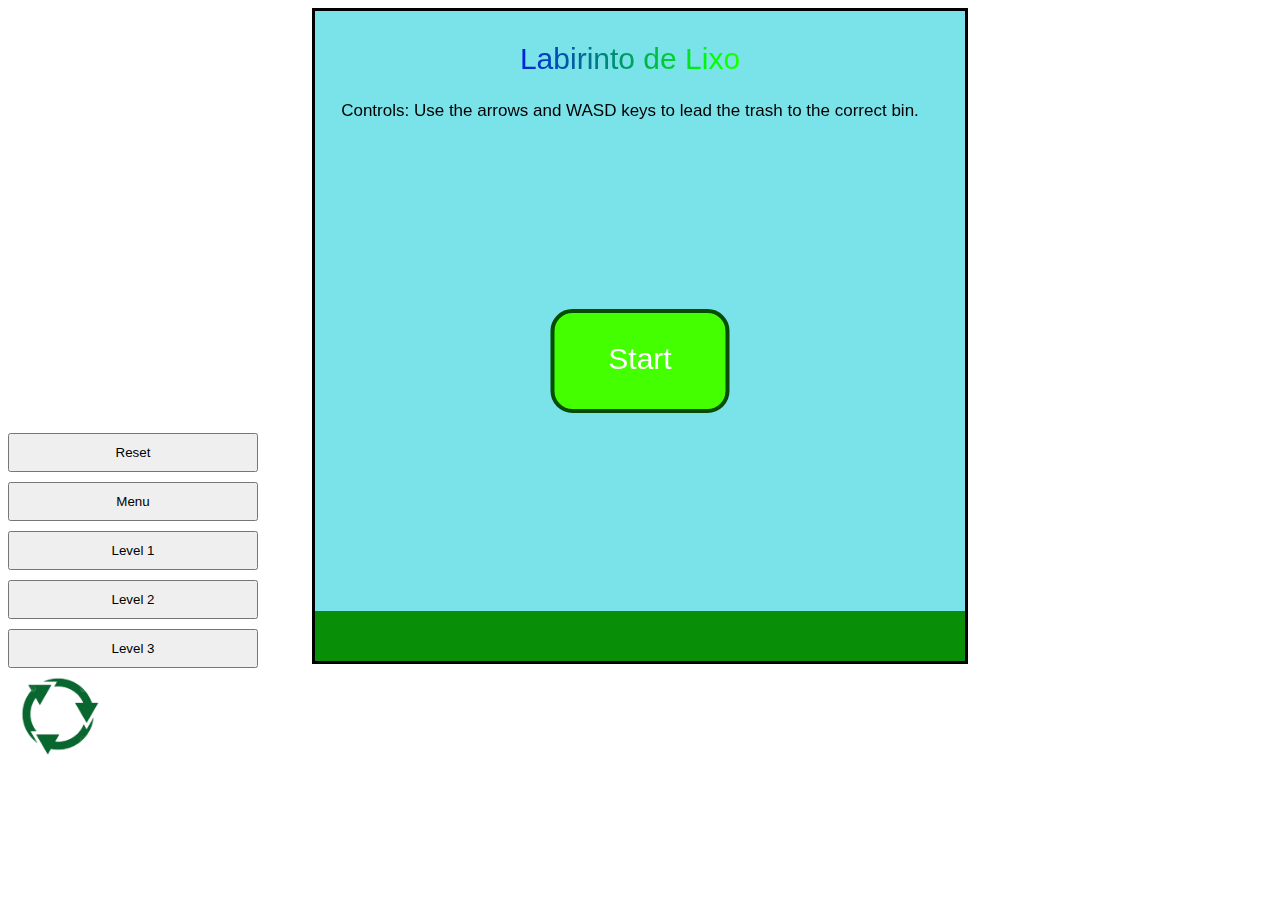
<file: index.htm>
<!DOCTYPE html>
<html lang="en">
<head>
    <meta charset="UTF-8">
    <meta name="viewport" content="width=device-width, initial-scale=1.0">
    <title>Jogo de Sustentabilidade</title>
    <link rel="stylesheet" href="/css/index.css">
</head>
<body>
        <canvas id="myCanvas" width="650" height="650" style="border:3px solid #000000;"></canvas>

    <img id="spin-cycle" src="/img/recycling.png" width="100"/>

    <div class="button-container">
     <button class="validbtn" id="Reset">Reset</button>
     <button class="validbtn" id="MenuBtn">Menu</button>
     <button class="validbtn" id="maze1">Level 1</button>
     <button class="invalidbtn" id="maze2">Level 2</button>
     <button class="invalidbtn" id="maze3">Level 3</button>
    </div>
   
    <p><br> <br> <br> </p>
<!--<div class="repeat-bounce"></div>-->
<script src="/js/index.js"></script>
</html>
</file>
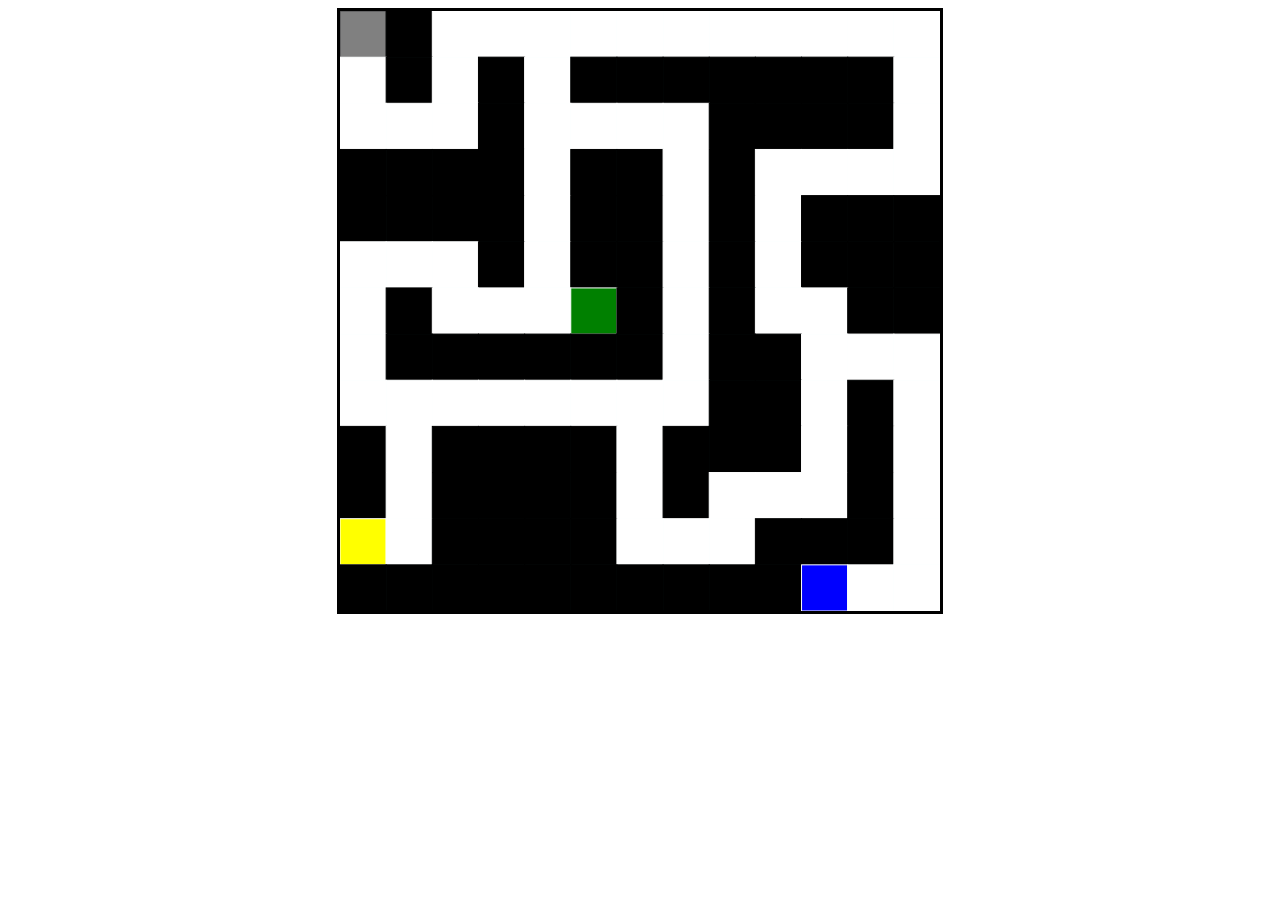
<file: LabirintoTeste1.htm>
<!DOCTYPE html>
<html lang="en">
<head>
    <meta charset="UTF-8">
    <meta name="viewport" content="width=device-width, initial-scale=1.0">
    <title>teste labirinto</title>
    <link rel="stylesheet" href="css/index.css">
</head>
<body>
    <canvas id="myCanvas" width="700" height="500" style="border:3px solid #000000;">

    </canvas>
</body>
<script src="LabirintoTeste1.js"></script>
</html>
</file>
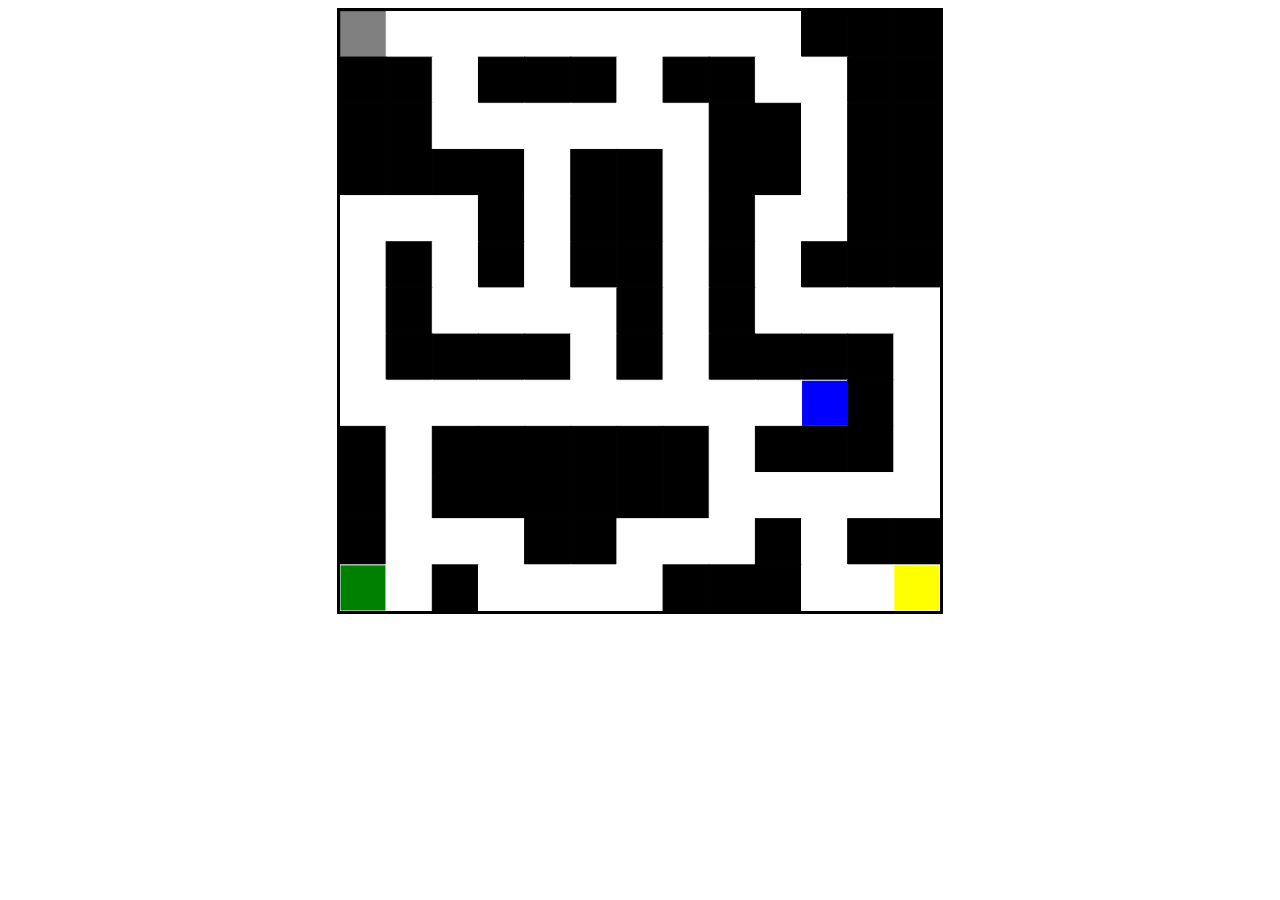
<file: LabirintoTeste2.htm>
<!DOCTYPE html>
<html lang="en">
<head>
    <meta charset="UTF-8">
    <meta name="viewport" content="width=device-width, initial-scale=1.0">
    <title>teste labirinto</title>
    <link rel="stylesheet" href="css/index.css">
</head>
<body>
    <canvas id="myCanvas" width="700" height="500" style="border:3px solid #000000;">

    </canvas>
</body>
<script src="LabirintoTeste2.js"></script>
</html>
</file>
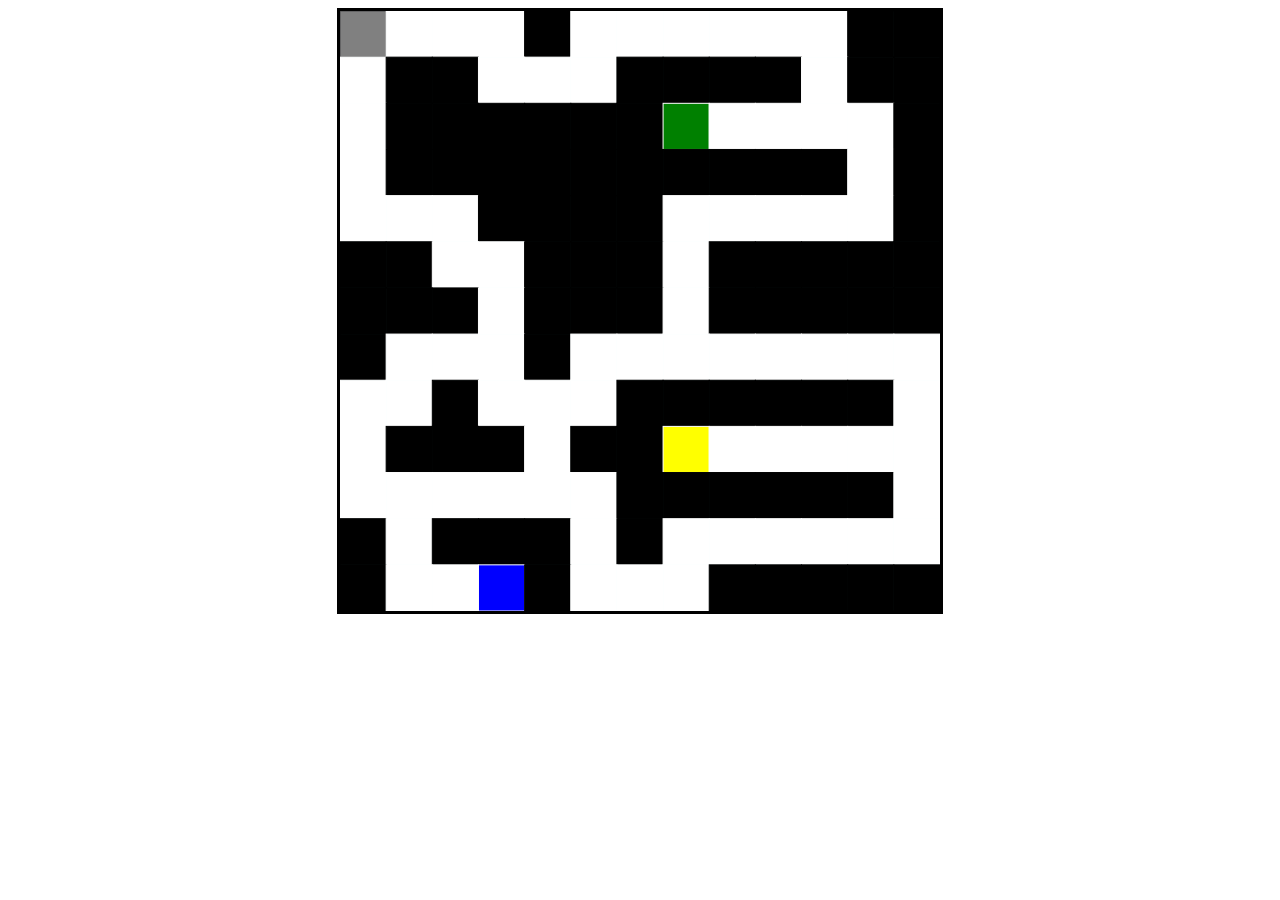
<file: LabirintoTeste3.htm>
<!DOCTYPE html>
<html lang="en">
<head>
    <meta charset="UTF-8">
    <meta name="viewport" content="width=device-width, initial-scale=1.0">
    <title>teste labirinto</title>
    <link rel="stylesheet" href="css/index.css">
</head>
<body>
    <canvas id="myCanvas" width="700" height="500" style="border:3px solid #000000;">

    </canvas>
</body>
<script src="LabirintoTeste3.js"></script>
</html>
</file>
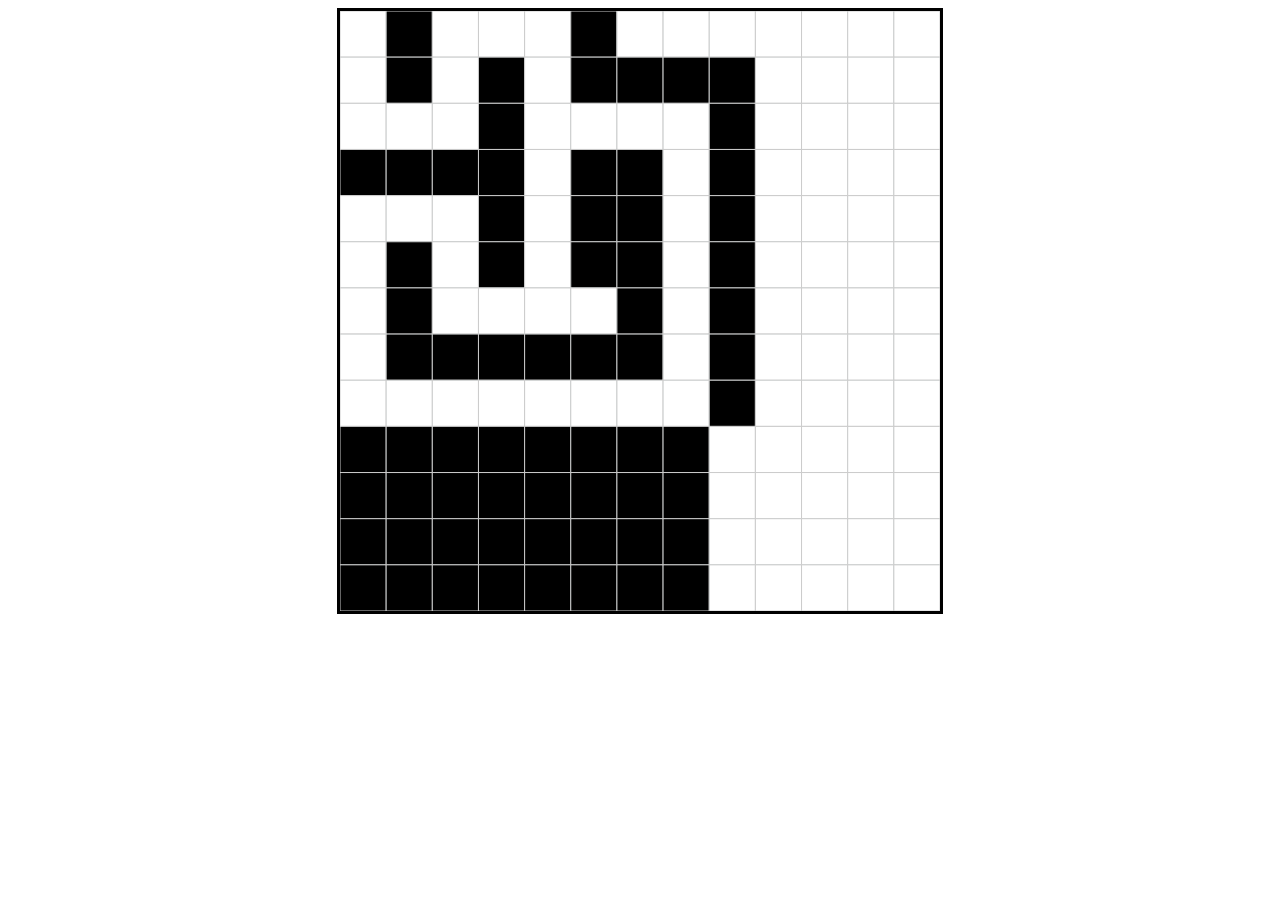
<file: teste de labirinto.htm>
<!DOCTYPE html>
<html lang="en">
<head>
    <meta charset="UTF-8">
    <meta name="viewport" content="width=device-width, initial-scale=1.0">
    <title>teste labirinto</title>
    <link rel="stylesheet" href="css/index.css">
</head>
<body>
    <canvas id="myCanvas" width="700" height="500" style="border:3px solid #000000;">

    </canvas>
</body>
<script src="teste de labirinto.js"></script>
</html>
</file>
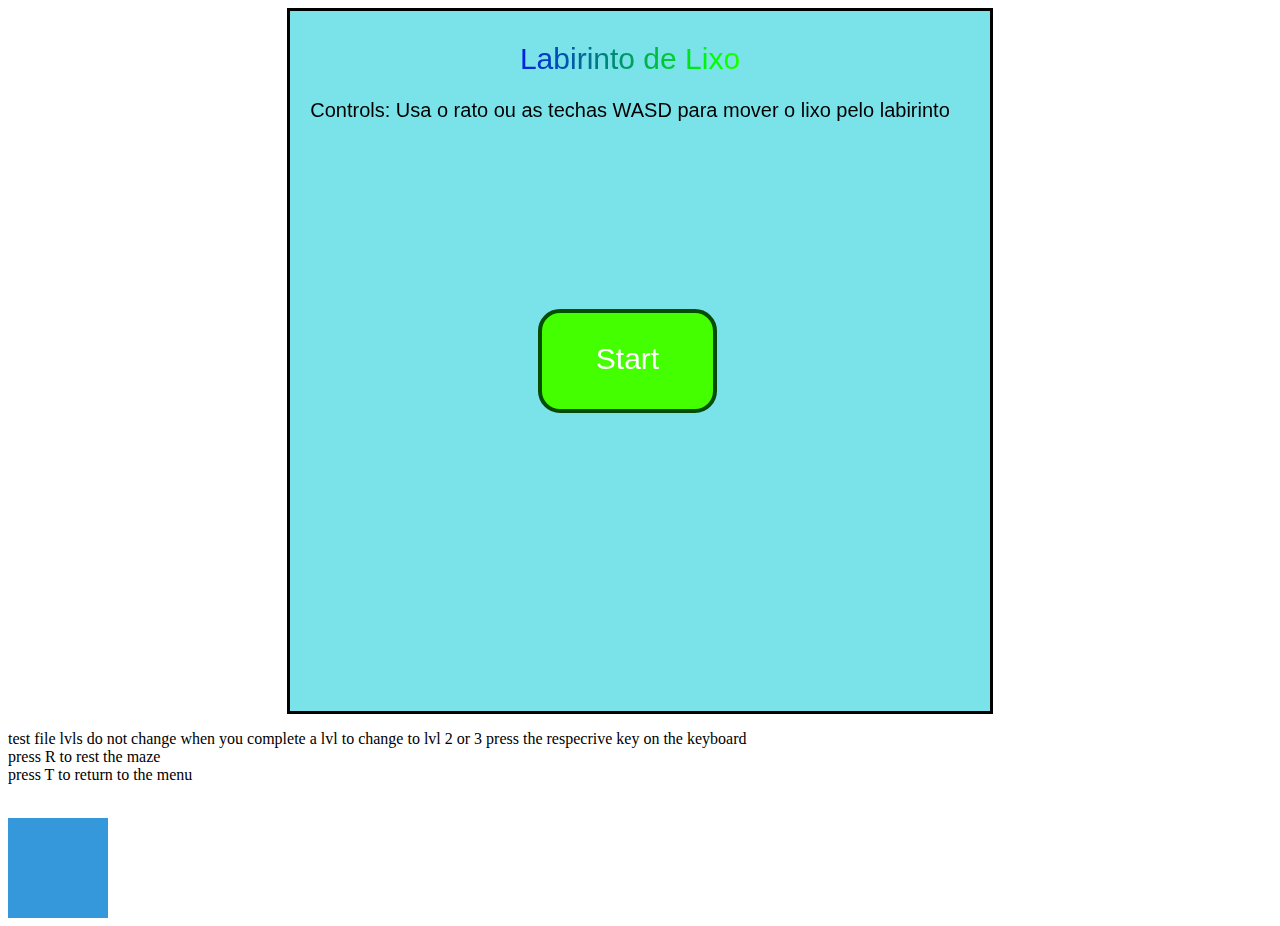
<file: teste.htm>
<!DOCTYPE html>
<html lang="en">
<head>
    <meta charset="UTF-8">
    <meta name="viewport" content="width=device-width, initial-scale=1.0">
    <title>Jogo de Sustentabilidade</title>
    <link rel="stylesheet" href="/css/index.css">
</head>
<body>
    <canvas id="myCanvas" width="700" height="700" style="border:3px solid #000000;">

    </canvas>
    <p>test file lvls do not change when you complete a lvl to change to lvl 2 or 3 press the respecrive key on the keyboard
    <br>press R to rest the maze
    <br>press T to return to the menu
    <br> <br>
    </p>
</body>
<div class="repeat-bounce"></div>
<script src="teste.js"></script>
</html>
</file>
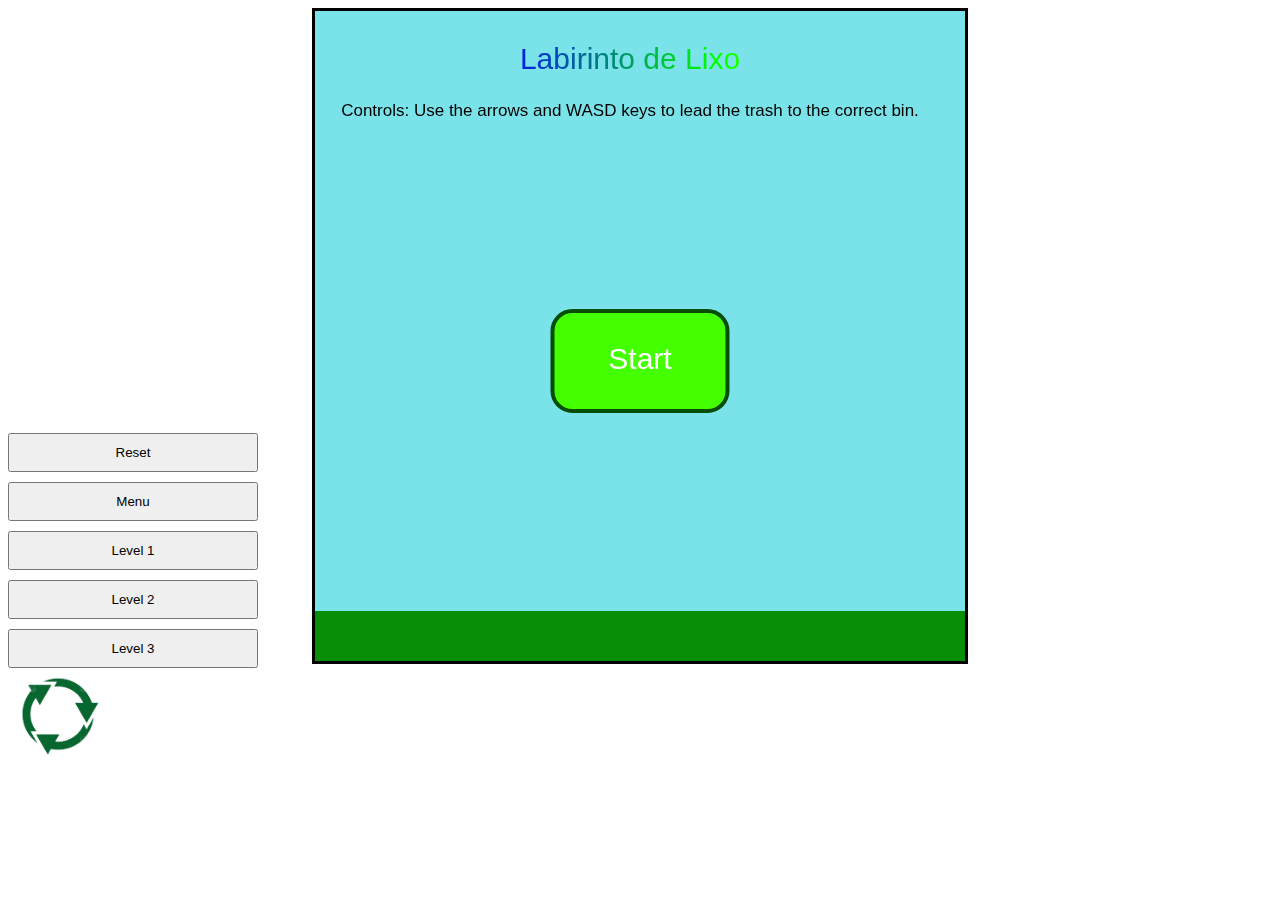
<file: teste2.html>
<!DOCTYPE html>
<html lang="en">
<head>
    <meta charset="UTF-8">
    <meta name="viewport" content="width=device-width, initial-scale=1.0">
    <title>Jogo de Sustentabilidade</title>
    <link rel="stylesheet" href="/css/index.css">
</head>
<body>
        <canvas id="myCanvas" width="650" height="650" style="border:3px solid #000000;"></canvas>

    <img id="spin-cycle" src="/img/recycling.png" width="100"/>

    <div class="button-container">
     <button class="validbtn" id="Reset">Reset</button>
     <button class="validbtn" id="MenuBtn">Menu</button>
     <button class="validbtn" id="maze1">Level 1</button>
     <button class="invalidbtn" id="maze2">Level 2</button>
     <button class="invalidbtn" id="maze3">Level 3</button>
    </div>
   
    <p><br> <br> <br> </p>
<!--<div class="repeat-bounce"></div>-->
<script src="teste2.js"></script>
</html>
</file>
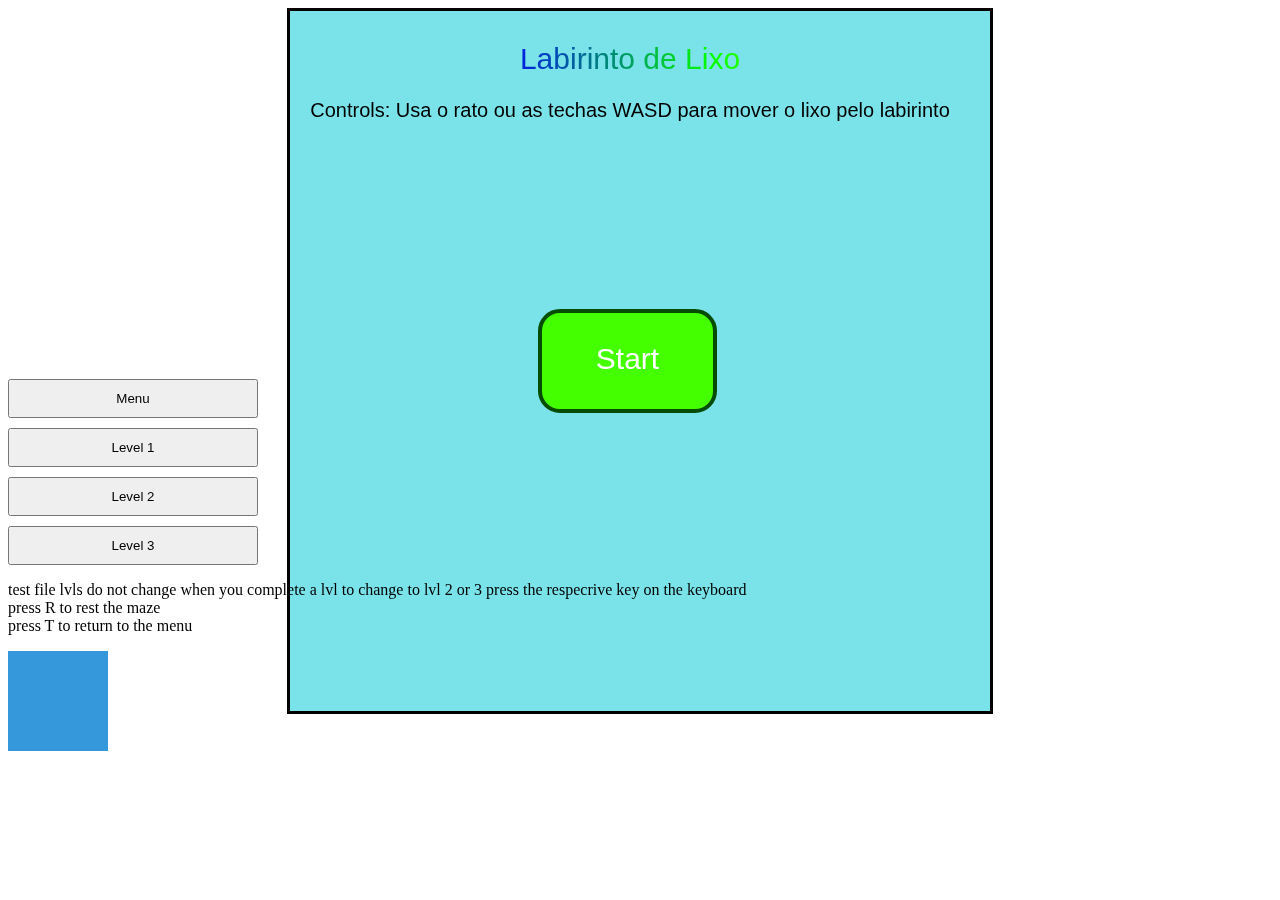
<file: folhas de teste/teste.htm>
<!DOCTYPE html>
<html lang="en">
<head>
    <meta charset="UTF-8">
    <meta name="viewport" content="width=device-width, initial-scale=1.0">
    <title>Jogo de Sustentabilidade</title>
    <link rel="stylesheet" href="/css/index.css">
</head>
<body>
    <canvas id="myCanvas" width="700" height="700" style="border:3px solid #000000;">

    </canvas>
    <div class="button-container">
     <button id="MenuBtn">Menu</button>
     <button id="maze">Level 1</button>
     <button id="maze2">Level 2</button>
     <button id="maze3">Level 3</button>
    </div>
    <p>test file lvls do not change when you complete a lvl to change to lvl 2 or 3 press the respecrive key on the keyboard
    <br>press R to rest the maze
    <br>press T to return to the menu
    </p>
</body>
<div class="repeat-bounce"></div>
<script src="teste.js"></script>
</html>
</file>
<file: css/index.css>
canvas {
  border: 2px solid black;
  display: block;
  margin: 0 auto;
  background-color: rgb(122, 227, 233);
}

@keyframes bounce {
  0%, 100% {
    transform: translateY(0);
  }
  50% {
    transform: translateY(-20px);
  }
}

.repeat-bounce {
  width: 100px;
  height: 100px;
  background-color: #3498db;
  animation: bounce 2s ease-in-out infinite;
}

.button-container {
  width: 250px;
  display: flex;
  flex-direction: column;   /* Stack buttons vertically */
  gap: 10px;                /* Space between buttons */
  margin-right: 20px;       /* Space between buttons and canvas */
  margin-top: -335px; /* This moves the buttons slightly up */
}

.button-container button {
  padding: 10px 20px;
}
</file>
